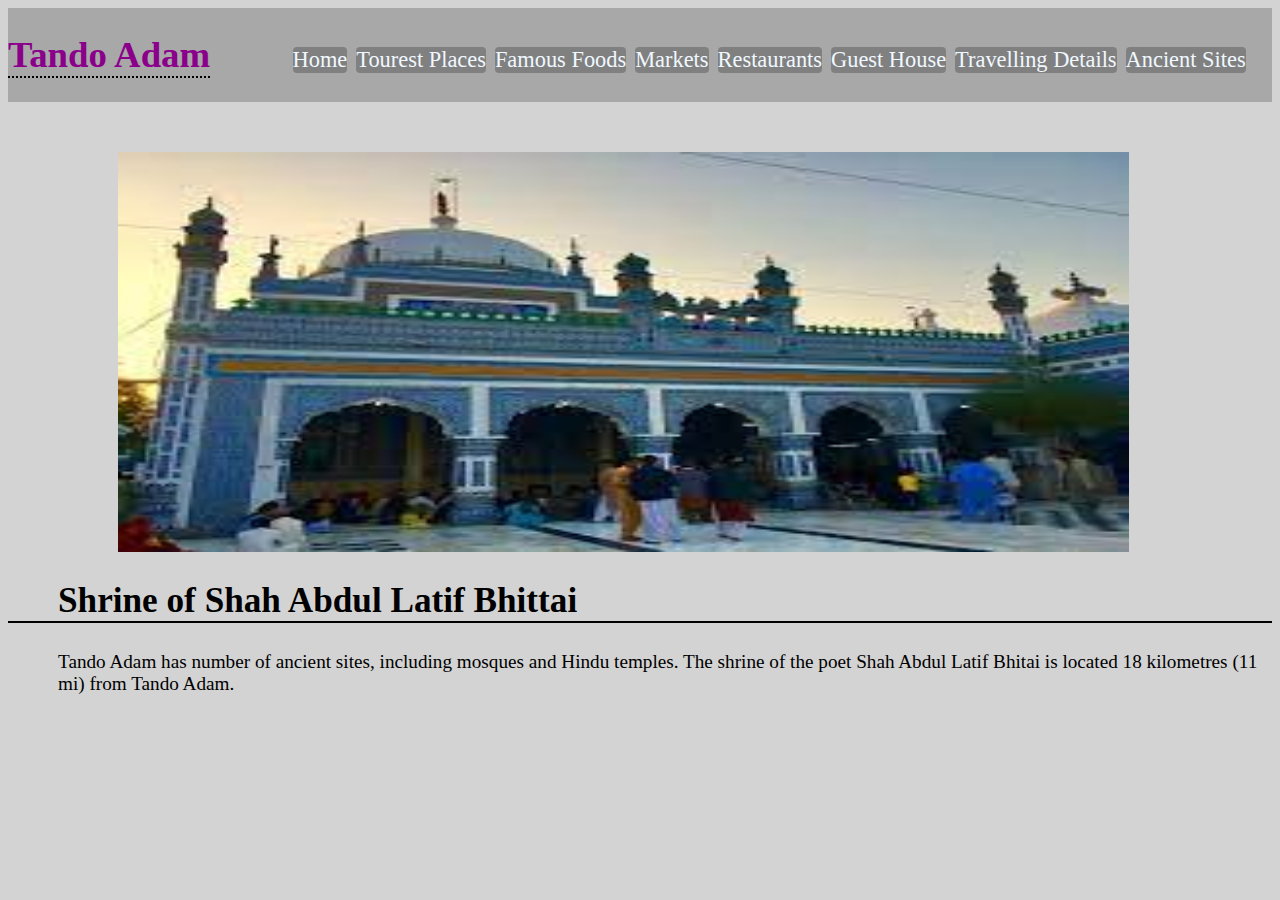
<file: darga.html>
<html>


<head>

<title> Ancient Sites </title>
<link type="text/css" rel="stylesheet" href="index.css">

</head>


<body>

<!-- Header Content Area -->

<header>

<div class="main_title"> 

<h1> Tando Adam </h1>

</div>

<nav>

<ul>

<li> <a href="index.html"> Home </a></li>
<li> <a href="tourestplace.html"> Tourest Places </a></li>
<li> <a href="famousfood.html"> Famous Foods </a></li>
<li> <a href="market.html"> Markets </a></li>
<li> <a href="restaurants.html"> Restaurants </a></li>
<li> <a href="guesthouse.html"> Guest House </a></li>
<li> <a href="travelling.html"> Travelling Details </a></li>
<li> <a href="darga.html"> Ancient Sites </a></li>


</ul>

</nav>

</header>


<img src="images/shrine.jpg" width="80%" height="400px">

<h1 class="text2"> Shrine of Shah Abdul Latif Bhittai </h1>

<p class="text3"> Tando Adam has number of ancient sites, including mosques and Hindu temples. The shrine of the poet Shah Abdul Latif Bhitai is located 18 kilometres (11 mi) from Tando Adam.  </p>


</body>


</html>
</file>
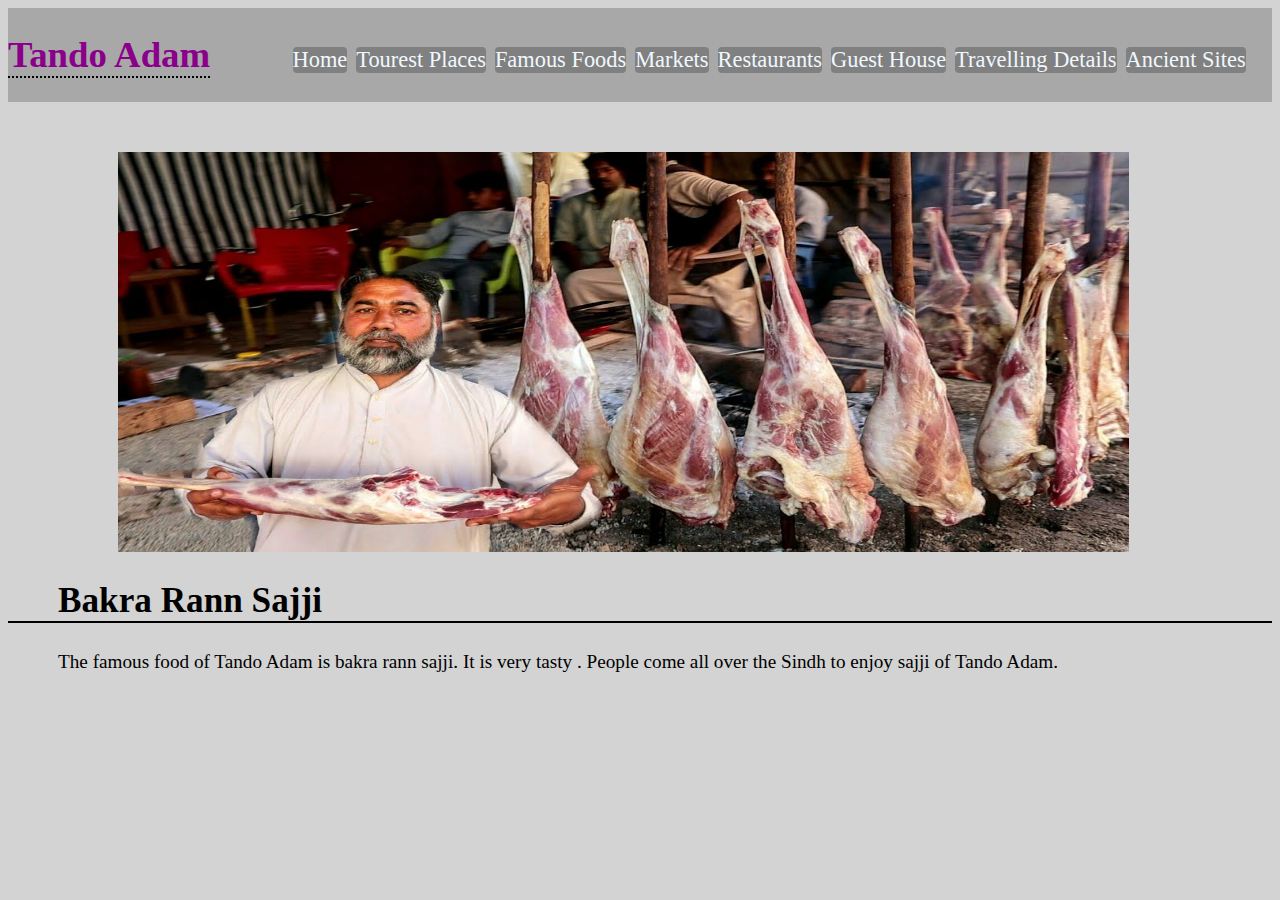
<file: famousfood.html>
<html>


<head>

<title> Famous Foods </title>
<link type="text/css" rel="stylesheet" href="index.css">

</head>


<body>

<!-- Header Content Area -->

<header>

<div class="main_title"> 

<h1> Tando Adam </h1>

</div>

<nav>

<ul>

<li> <a href="index.html"> Home </a></li>
<li> <a href="tourestplace.html"> Tourest Places </a></li>
<li> <a href="famousfood.html"> Famous Foods </a></li>
<li> <a href="market.html"> Markets </a></li>
<li> <a href="restaurants.html"> Restaurants </a></li>
<li> <a href="guesthouse.html"> Guest House </a></li>
<li> <a href="travelling.html"> Travelling Details </a></li>
<li> <a href="darga.html"> Ancient Sites </a></li>


</ul>

</nav>

</header>


<img src="images/saji.jpg" width="80%" height="400px">

<h1 class="text2"> Bakra Rann Sajji </h1>

<p class="text3"> The famous food of Tando Adam is bakra rann sajji. It is very tasty . People come all over the Sindh to enjoy sajji of Tando Adam.</p>


</body>


</html>
</file>
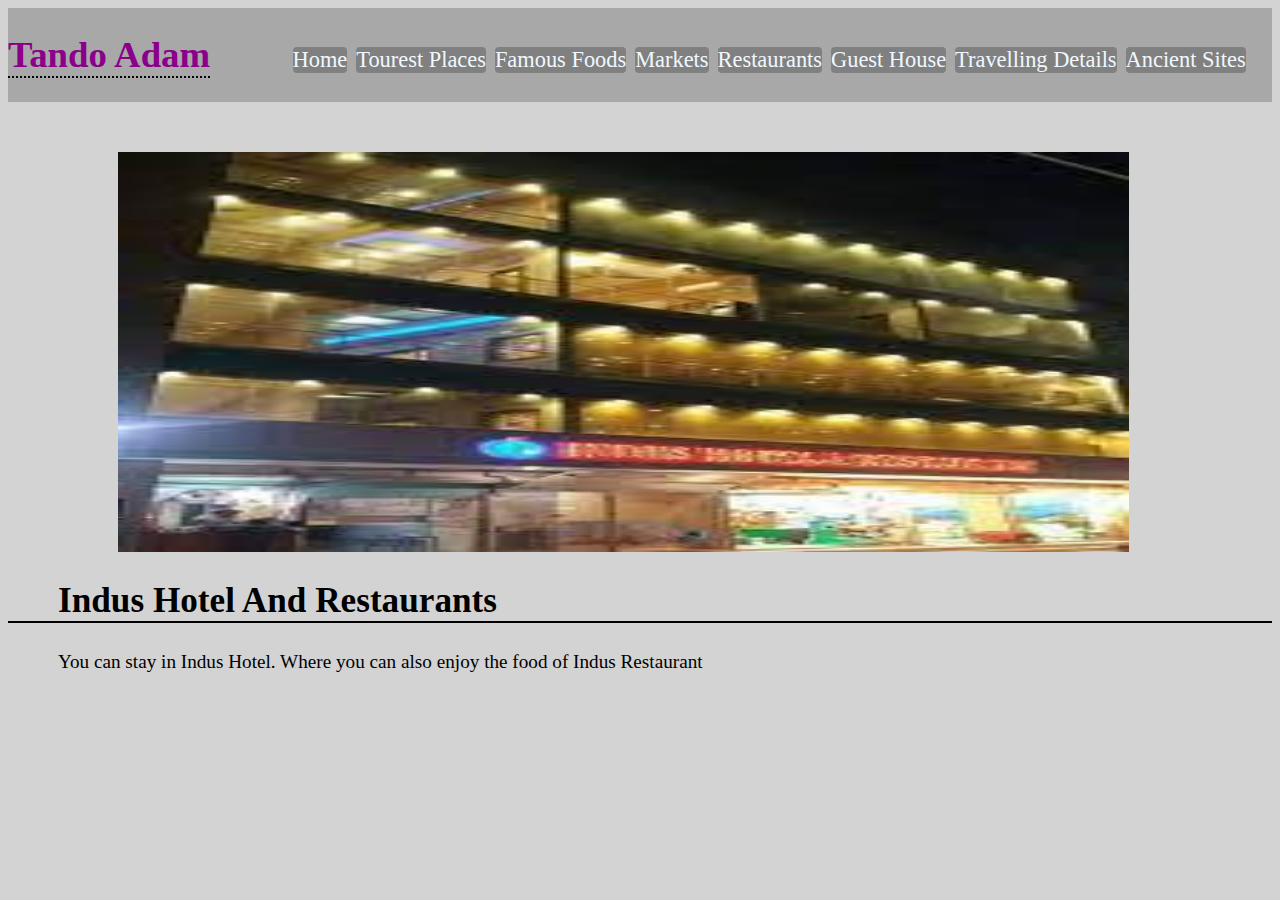
<file: guesthouse.html>
<html>


<head>

<title> Guest Houses </title>
<link type="text/css" rel="stylesheet" href="index.css">

</head>


<body>

<!-- Header Content Area -->

<header>

<div class="main_title"> 

<h1> Tando Adam </h1>

</div>

<nav>

<ul>

<li> <a href="index.html"> Home </a></li>
<li> <a href="tourestplace.html"> Tourest Places </a></li>
<li> <a href="famousfood.html"> Famous Foods </a></li>
<li> <a href="market.html"> Markets </a></li>
<li> <a href="restaurants.html"> Restaurants </a></li>
<li> <a href="guesthouse.html"> Guest House </a></li>
<li> <a href="travelling.html"> Travelling Details </a></li>
<li> <a href="darga.html"> Ancient Sites </a></li>


</ul>

</nav>

</header>

<img src="images/guest.jpg" width="80%" height="400px">

<h1 class="text2"> Indus Hotel And Restaurants </h1>

<p class="text3"> You can stay in Indus Hotel. Where you can also enjoy the food of Indus Restaurant </p>


</body>


</html>
</file>
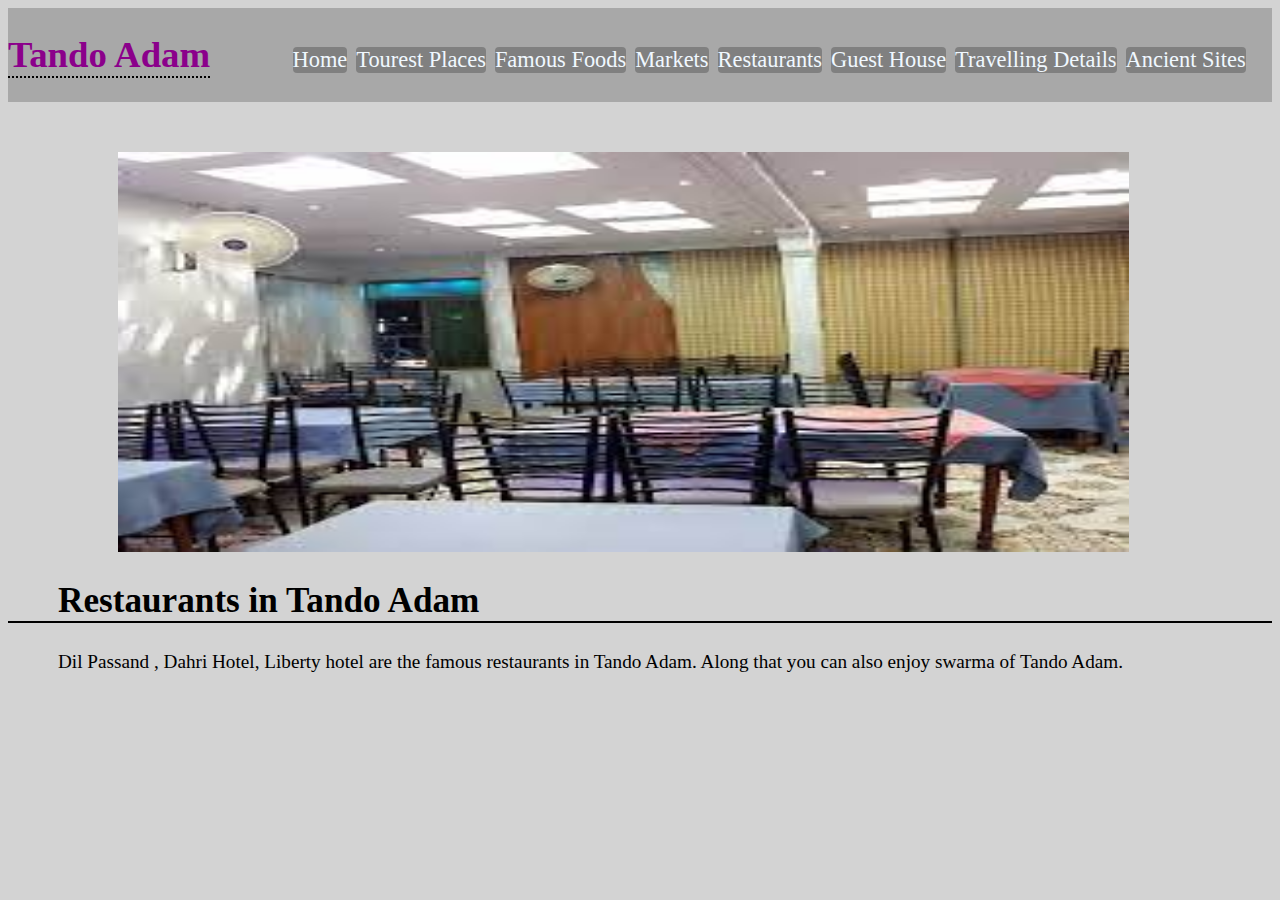
<file: restaurants.html>
<html>


<head>

<title> Restaurants </title>
<link type="text/css" rel="stylesheet" href="index.css">

</head>


<body>

<!-- Header Content Area -->

<header>

<div class="main_title"> 

<h1> Tando Adam </h1>

</div>

<nav>

<ul>

<li> <a href="index.html"> Home </a></li>
<li> <a href="tourestplace.html"> Tourest Places </a></li>
<li> <a href="famousfood.html"> Famous Foods </a></li>
<li> <a href="market.html"> Markets </a></li>
<li> <a href="restaurants.html"> Restaurants </a></li>
<li> <a href="guesthouse.html"> Guest House </a></li>
<li> <a href="travelling.html"> Travelling Details </a></li>
<li> <a href="darga.html"> Ancient Sites </a></li>


</ul>

</nav>

</header>


<img src="images/res.jpg" width="80%" height="400px">

<h1 class="text2"> Restaurants in Tando Adam</h1>

<p class="text3"> Dil Passand , Dahri Hotel, Liberty hotel are the famous restaurants in Tando Adam. Along that you can also enjoy swarma of Tando Adam. </p>


</body>


</html>
</file>
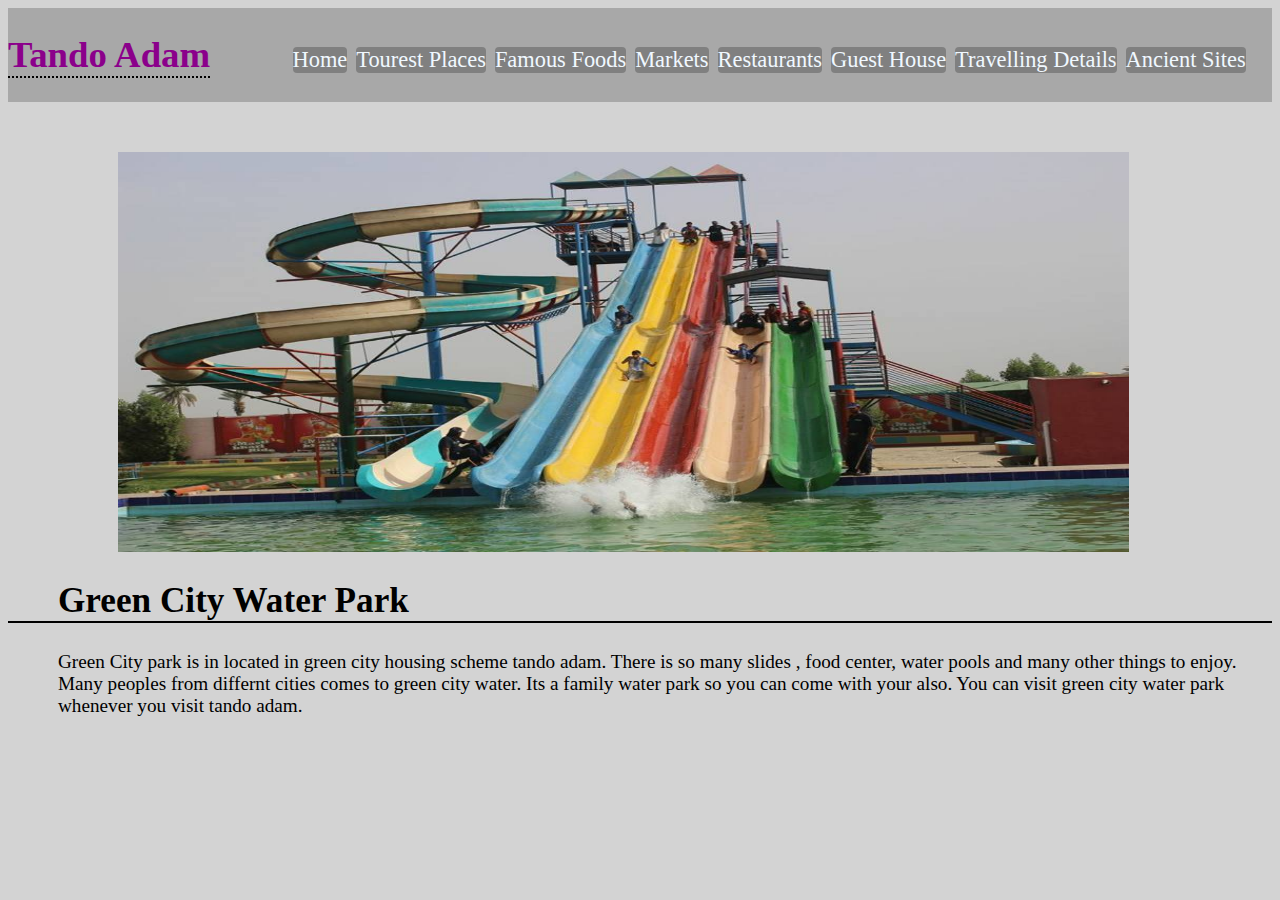
<file: tourestplace.html>
<html>


<head>

<title> Tourest Places </title>
<link type="text/css" rel="stylesheet" href="index.css">

</head>


<body>

<!-- Header Content Area -->

<header>

<div class="main_title"> 

<h1> Tando Adam </h1>

</div>

<nav>

<ul>

<li> <a href="index.html"> Home </a></li>
<li> <a href="tourestplace.html"> Tourest Places </a></li>
<li> <a href="famousfood.html"> Famous Foods </a></li>
<li> <a href="market.html"> Markets </a></li>
<li> <a href="restaurants.html"> Restaurants </a></li>
<li> <a href="guesthouse.html"> Guest House </a></li>
<li> <a href="travelling.html"> Travelling Details </a></li>
<li> <a href="darga.html"> Ancient Sites </a></li>


</ul>

</nav>

</header>

<img src="images/greencity.jpg" width="80%" height="400px">

<h1 class="text2"> Green City Water Park</h1>

<p class="text3"> Green City park is in located in green city housing scheme tando adam. There is so many slides , food center, water pools and many other things to enjoy. Many peoples from differnt cities comes to green city water. Its a family water park so you can come with your also. You can visit green city water park whenever you visit tando adam.</p>

</body>


</html>
</file>
<file: index.css>
/* Home page Styling */


/* Header Styling */


body.homepage{
	background: url("images/bg-image--.jpg");
	background-repeat: no-repeat;
	background-size: cover;
}

.main_title{
	display: inline-block;
}

header{
  background: rgba(0,0,0,0.2);	
}

header h1{
	font-size: 2.3em;
    font-family: "Papyrus", fantasy;
	color: #8B008B;
	border-bottom: 2px dotted black;
}

/* Navigation Styles */

nav{
	display: inline-block;
	width: 82%;
	text-align: right;
}

header li{
	background-color: gray;
	display: inline-block;
	margin-right: 5px;
	border-radius: 4px;
}

nav a {
	font-size: 1.4em;
	color: aliceblue;
	margin-bottom: 2px;
	text-decoration: none;
}

nav a:hover{
	color: black;
	border-bottom: 2px solid white;
}


.text1{
	padding-top: 200px;
	padding-left: 50px;
	font-size: 3.1em;
	color: aliceblue;
	font-family: "Garamond", serif;
}


/* Styling for tourest and other pages */

.text2{
	padding-top: 5px;
	padding-left: 50px;
	font-size: 2.2em;
	color: black;
	font-family: "Garamond", serif;
	border-bottom: 2px solid black;
}

body{
	background-color: lightgray;
}

img {
	padding-top: 50px;
	padding-left: 110px;
}

.text3{
	padding-top: 5px;
	padding-left: 50px;
	font-size: 1.2em;
	color: black;
}
</file>
